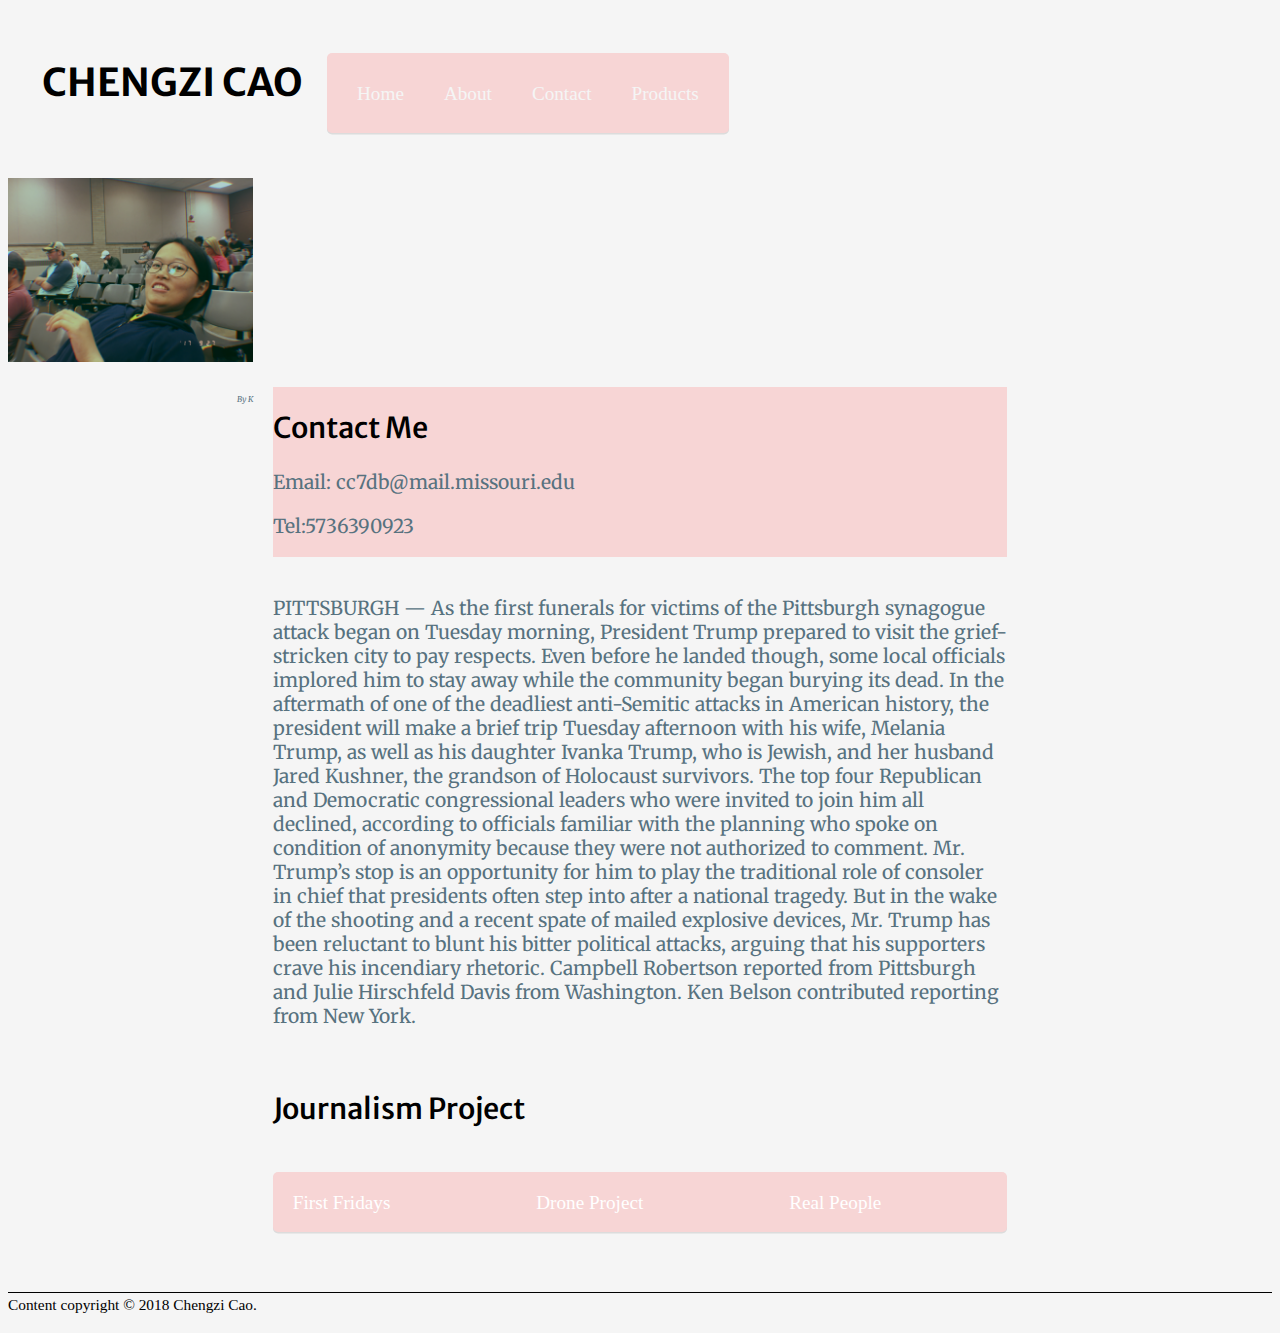
<file: index.html>
<!DOCTYPE html>
<html lang="en">

<head>
    <style>
    </style>
    <meta charset="UTF-8">
    <meta name="viewport" content="width=device-width, initial-scale=1.0">
    <meta http-equiv="X-UA-Compatible" content="ie=edge">
    <title>Chengzi Cao's first website</title>
    <link rel="stylesheet" type="text/css" href="style.css">

    <link href="https://fonts.googleapis.com/css?family=Indie+Flower%7CMerriweather%7CMerriweather+Sans" rel="stylesheet">
    <script src="https://code.jquery.com/jquery-1.12.0.min.js"></script>
    <script src="menu.js" type="text/javascript"></script>
</head>

<body>
    <header>
        <h1>CHENGZI CAO</h1>
        <nav class=burger>
            <a class="menu-trigger" href="#">&#9776;</a>
            <ul>
                <li>
                    <a href="#">Home</a>
                </li>
                <li>
                    <a href="#">About</a>
                </li>
                <li>
                    <a href="#">Contact</a>
                </li>
                <li>
                    <a href="#">Products</a>
                </li>
            </ul>
        </nav>
    </header>

        <article>
            <section class=contact>
                <h2>Contact Me</h2>
            <p>Email: cc7db@mail.missouri.edu</p>
            <p>Tel:5736390923</p>
            </section>

            <a href="mailto:cc7db@mail.missouri.edu">
                <img class="img" src="./portrait.jpeg" alt="the portrait of Chengzi Cao " width=300 title="Portrait of Chengzi">
            </a>
            <p class="caption">By K</p>

       <div class=project>
            <h2>Journalism Project</h2>
            <ul id="nav" class="flex-container">
                <li>
                    <a href="https://chengzicao2150ch.tumblr.com/post/173069789098/the-first-fridays-is-a-free-gallery-crawl">First Fridays</a>
                </li>

                <li>
                    <a href="https://chengzicao2150ch.tumblr.com/post/172836190118/matt-drury-22-blake-bremer-23-james-murphy">Drone Project</a>
                </li>
                <li>
                    <a href="https://chengzicao2150ch.tumblr.com/post/172743959318/resubmission-real-people">Real People</a>
                </li>
            </ul>
        
        </div>

        <section class=section1>
            <p>
                PITTSBURGH — As the first funerals for victims of the Pittsburgh synagogue attack began on Tuesday morning, President Trump
                prepared to visit the grief-stricken city to pay respects. Even before he landed though, some local officials
                implored him to stay away while the community began burying its dead. In the aftermath of one of the deadliest
                anti-Semitic attacks in American history, the president will make a brief trip Tuesday afternoon with his
                wife, Melania Trump, as well as his daughter Ivanka Trump, who is Jewish, and her husband Jared Kushner,
                the grandson of Holocaust survivors. The top four Republican and Democratic congressional leaders who were
                invited to join him all declined, according to officials familiar with the planning who spoke on condition
                of anonymity because they were not authorized to comment. Mr. Trump’s stop is an opportunity for him to play
                the traditional role of consoler in chief that presidents often step into after a national tragedy. But in
                the wake of the shooting and a recent spate of mailed explosive devices, Mr. Trump has been reluctant to
                blunt his bitter political attacks, arguing that his supporters crave his incendiary rhetoric. Campbell Robertson
                reported from Pittsburgh and Julie Hirschfeld Davis from Washington. Ken Belson contributed reporting from
                New York.
            </p>
        </section>
    </article>



        <p id="footer">Content copyright © 2018 Chengzi Cao.</p>
</body>

</html>
</file>
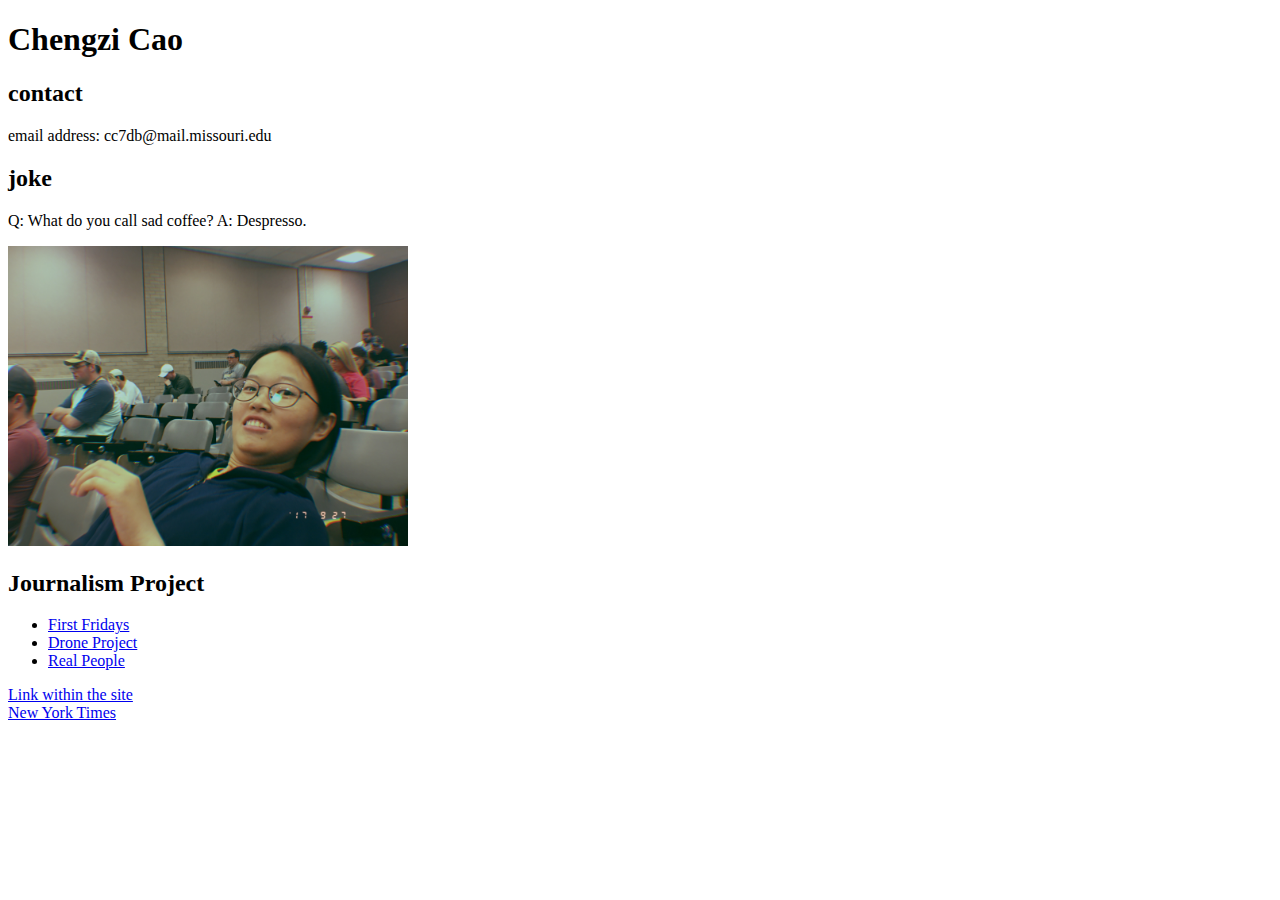
<file: index2.html>
<!DOCTYPE html>
<html lang="en">

<head>
    <meta charset="UTF-8">
    <meta name="viewport" content="width=device-width, initial-scale=1.0">
    <meta http-equiv="X-UA-Compatible" content="ie=edge">
    <title>Chengzi Cao's first website</title>
</head>

<body>
    <h1>Chengzi Cao</h1>
    <h2>contact</h2>
    <p> email address: cc7db@mail.missouri.edu</p>
    <h2>joke</h2>
    <p>
        Q: What do you call sad coffee? A: Despresso.

    </p>

    <div>
        <a href="https://outlook.office.com/owa/?realm=mail.missouri.edu&exsvurl=1&ll-cc=2052&modurl=0&path=/mail/inbox">
            <img src="./portrait.jpeg" alt="the portrait of Chengzi Cao " style="height: 300px;">
        </a>
    </div>
    <h2>Journalism Project</h2>
    <ul>
            <li>
                 <a href="https://chengzicao2150ch.tumblr.com/post/173069789098/the-first-fridays-is-a-free-gallery-crawl">First Fridays</a>
            </li>
        
            <li>
                 <a href="https://chengzicao2150ch.tumblr.com/post/172836190118/matt-drury-22-blake-bremer-23-james-murphy">Drone Project</a>
            </li>
            <li>
                 <a href="https://chengzicao2150ch.tumblr.com/post/172743959318/resubmission-real-people">Real People</a>
            </li>
     </ul>
    <a href="#">Link within the site</a>
    <br/>
    <a href="https://www.nytimes.com/">New York Times</a>
</body>

</html>
</file>
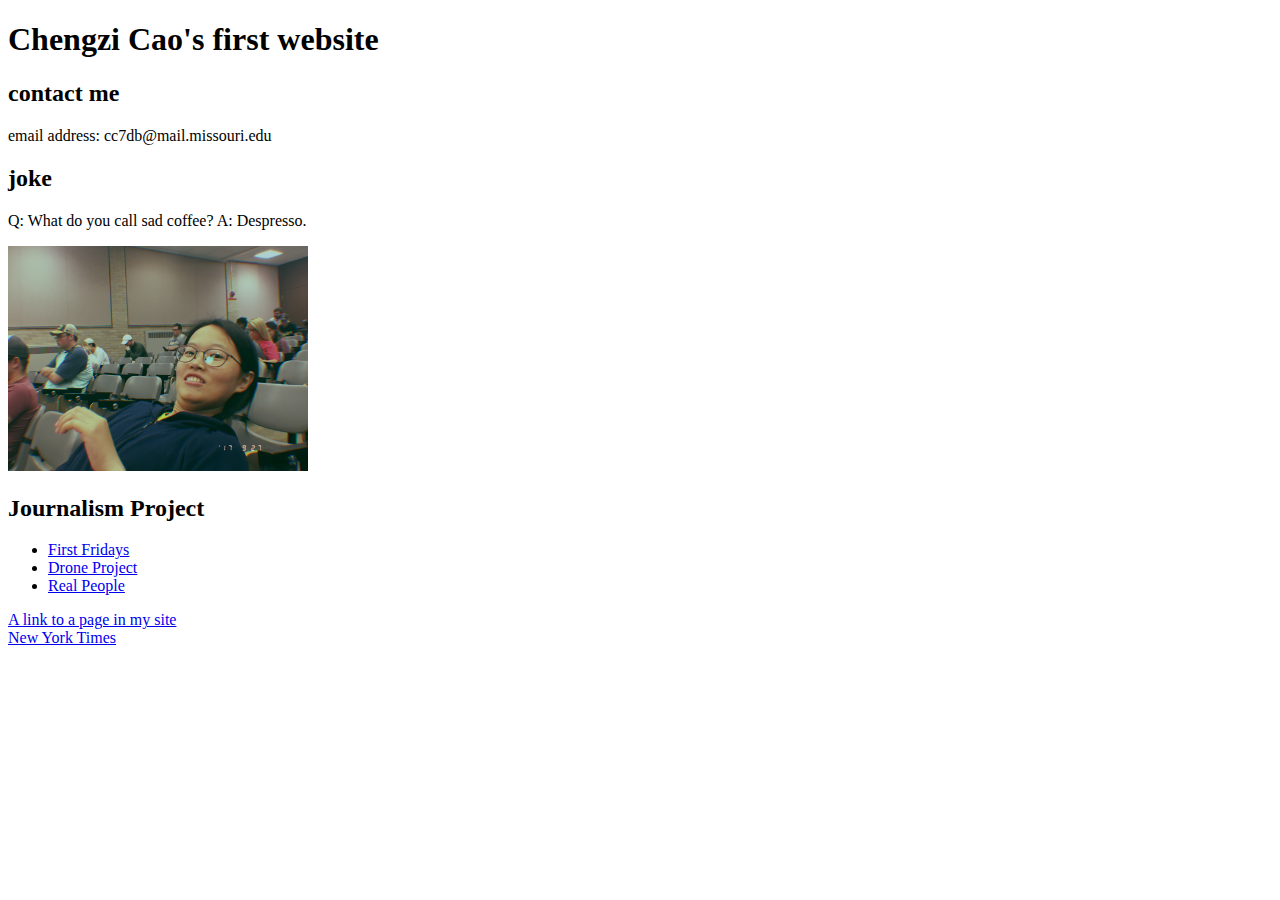
<file: oldindex.html>
<!DOCTYPE html>
<html lang="en">

<head>
	<style>
	</style>
    <meta charset="UTF-8">
    <meta name="viewport" content="width=device-width, initial-scale=1.0">
    <meta http-equiv="X-UA-Compatible" content="ie=edge">
    <title>Chengzi Cao's first website</title>
</head>

<body>
    <h1>Chengzi Cao's first website</h1>
    <h2>contact me</h2>
    <p> email address: cc7db@mail.missouri.edu</p>
    <h2>joke</h2>
    <p>
        Q: What do you call sad coffee? A: Despresso.

    </p>


        <a href="mailto:cc7db@mail.missouri.edu">
            <img src="./portrait.jpeg" alt="the portrait of Chengzi Cao " width="300px" titile="Portrait of Chengzi">
        </a>

    <h2>Journalism Project</h2>
    <ul>
            <li>
                 <a href="https://chengzicao2150ch.tumblr.com/post/173069789098/the-first-fridays-is-a-free-gallery-crawl">First Fridays</a>
            </li>
        
            <li>
                 <a href="https://chengzicao2150ch.tumblr.com/post/172836190118/matt-drury-22-blake-bremer-23-james-murphy">Drone Project</a>
            </li>
            <li>
                 <a href="https://chengzicao2150ch.tumblr.com/post/172743959318/resubmission-real-people">Real People</a>
            </li>
     </ul>
    <a href="index2.html">A link to a page in my site</a>
    <br/>
    <a href="https://www.nytimes.com/">New York Times</a>
</body>

</html>
</file>
<file: style.css>
body{
	max-width:1200px;
}
p {
    font-family: "Merriweather", Georgia, "Times New Roman", serif;
    font: size 1rem;
    line-height: 1.5rem;
    color: #57727F;
   text-align: left;
}

h1, h2, h3, h4, h5, h6 {
    font-family: "Merriweather Sans", Helvetica, Arial, sans-serif;
    font-weight: 500;
}

h1 {
    padding: 1.5rem;
    font-weight: bolder;
}

body {
    background-color:whitesmoke;
    font-size: 1.2rem;
}


.burger li{
    list-style-type: none;
    align-items: center;
    width:150%;
}

.burger li a:link{ 
    text-decoration: none;}
#nav {
    padding: 0;
    align-self: center;
    
}

#nav li {
    list-style-type: none;

}

#nav a {
    display: block;
    color: white;
    text-decoration: none;
}

#nav a:hover, a:active {
    background-color:pink;
} 

* {
	box-sizing: border-box;
}

ul {
	padding: 10px;
	background: rgb(247, 213, 213);
  	border-radius: 5px;
	margin: 45px auto;
  	box-shadow: 0 1.5px 0 0 rgba(0,0,0,0.1);
}
li {

    width:auto;
    height: 50px;
	padding: 15px;
	margin: 5px;

	border-radius: 3px;
}


.img {
    border: none;
    margin-bottom: 0;

}

.caption {
    text-align: right;
    font-size: 0.5rem;
    font-family: "Merriweather", Georgia, "Times New Roman", serif;
    font-style: italic;
    margin-top: 0;
}

#footer {
    color: black;
    font-family: Georgia, "Times New Roman", serif;
    font-size: 0.8em;
    border-top: 1px solid black;
}

body {
	max-width: 2000px;
	justify-content: center;
}

header {
	display: flex;
	flex-flow: row;
	margin: 0;
	padding: 0 10px;
}

.menu-trigger {
	order: 1;
	font-size: 2em;
    width: 2em;
    text-decoration: none;
    color:rgb(247, 213, 213);
}
.burger li a{
	color:whitesmoke;
}
header h1 {
	order: 2;
	font-size: 2em;
}

nav ul {
	display: none;
}

@media screen and (min-width: 700px) {
	nav ul {
		display: flex;
	}
	nav ul li {
		border-top: none;
	}
	.menu-trigger {
		display: none;
	}
	nav {
		order: 2;
	}
	header h1 {
		order: 1;
	}
}

ul {
	display: flex;
	flex-direction: column;
}

li {
    flex: 1 1 auto;
}

@media screen and (min-width: 600px) {
	ul {
		flex-direction: row;
		justify-content: space-between;
	}
}

@media screen and (min-width: 800px) {
	
	article {
		display: grid;
		grid-template-columns: 1fr 3fr 1fr;
		grid-gap: 20px;
		grid-template-areas: ". g .""a b ." ". c e" ". d .";
	}
}

img {
    grid-area: a;
    width:100%;
}

.caption {
	grid-column: a;
}
.contact{
	grid-area: b;
	background-color: rgb(247, 213, 213);
}
.project {
	grid-area: d;
}

.section1 {
	grid-area: c;
}

.burger{
    grid-area: g;
}
</file>
